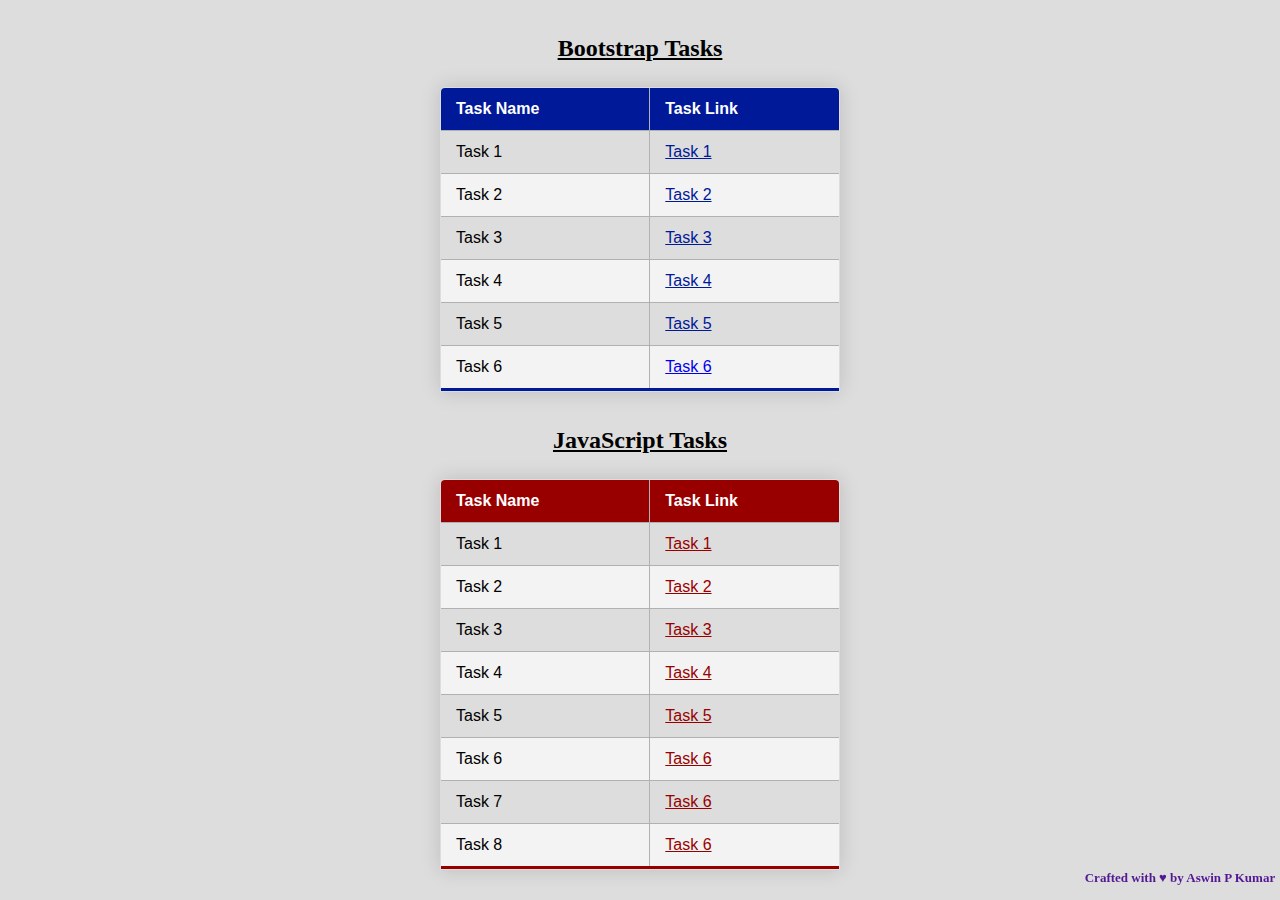
<file: index.html>
<!DOCTYPE html>
<html lang="en">
<head>
    <meta charset="UTF-8">
    <meta name="viewport" content="width=device-width, initial-scale=1.0">
    <title>BS TASKS</title>
    <link rel="stylesheet" href="index.css">
</head>
<body>
  <h2><u>Bootstrap Tasks</u></h2>
    <table class="bst">
        <thead>

          <tr>
            <th>Task Name</th>
            <th>Task Link</th>
          </tr>

        </thead>

        <tbody>
          <tr class = "bsr">
            <td>Task 1</td>
            <td> <a href="Bootstrap/Task_1.html" target="_blank">Task 1</a></td>
        </tr>
  
        <tr class = "bsr">
            <td>Task 2</td>
            <td> <a href="Bootstrap/Task_2.html" target="_blank">Task 2</a></td>
        </tr>
  
        <tr class = "bsr">
            <td>Task 3</td>
            <td> <a href="Bootstrap/Task_3.html" target="_blank">Task 3</a></td>
        </tr>
  
        <tr class = "bsr">
            <td>Task 4</td>
            <td> <a href="Bootstrap/Task_4.html" target="_blank">Task 4</a></td>
        </tr>
  
        <tr class = "bsr">
            <td>Task 5</td>
            <td> <a href="Bootstrap/Task_5.html" target="_blank">Task 5</a></td>
        </tr>
  
        <tr class = "jt">
          <td>Task 6</td>
          <td> <a href="Bootstrap/Task_6.html" target="_blank">Task 6</a></td>
      </tr>
      </tbody>
      </table>
      
      <h2><u>JavaScript Tasks</u></h2>


      <table class="jt">
        <thead>

          <tr>
            <th>Task Name</th>
            <th>Task Link</th>
          </tr>

        </thead>
        <tbody>
          <tr class = "jr">
            <td>Task 1</td>
            <td> <a href="JavaScript/task1.html" target="_blank">Task 1</a></td>
        </tr>

        <tr class = "jr">
            <td>Task 2</td>
            <td> <a href="JavaScript/task2.html" target="_blank">Task 2</a></td>
        </tr>

        <tr class = "jr">
            <td>Task 3</td>
            <td> <a href="JavaScript/task3.html" target="_blank">Task 3</a></td>
        </tr>

        <tr class = "jr">
            <td>Task 4</td>
            <td> <a href="JavaScript/task4.html" target="_blank">Task 4</a></td>
        </tr>

        <tr class = "jr">
            <td>Task 5</td>
            <td> <a href="JavaScript/task5.html" target="_blank">Task 5</a></td>
        </tr>

        <tr class = "jr">
          <td>Task 6</td>
          <td> <a href="JavaScript/task6.html" target="_blank">Task 6</a></td>
      </tr>

      <tr class = "jr">
        <td>Task 7</td>
        <td> <a href="JavaScript/task7.html" target="_blank">Task 6</a></td>
    </tr>

    <tr class = "jr">
      <td>Task 8</td>
      <td> <a href="JavaScript/task8.html" target="_blank">Task 6</a></td>
  </tr>
      </tbody>
      </table>

      


   
    <footer><label>Crafted with &hearts; by Aswin P Kumar</label></footer>
</body>
</html>
</file>
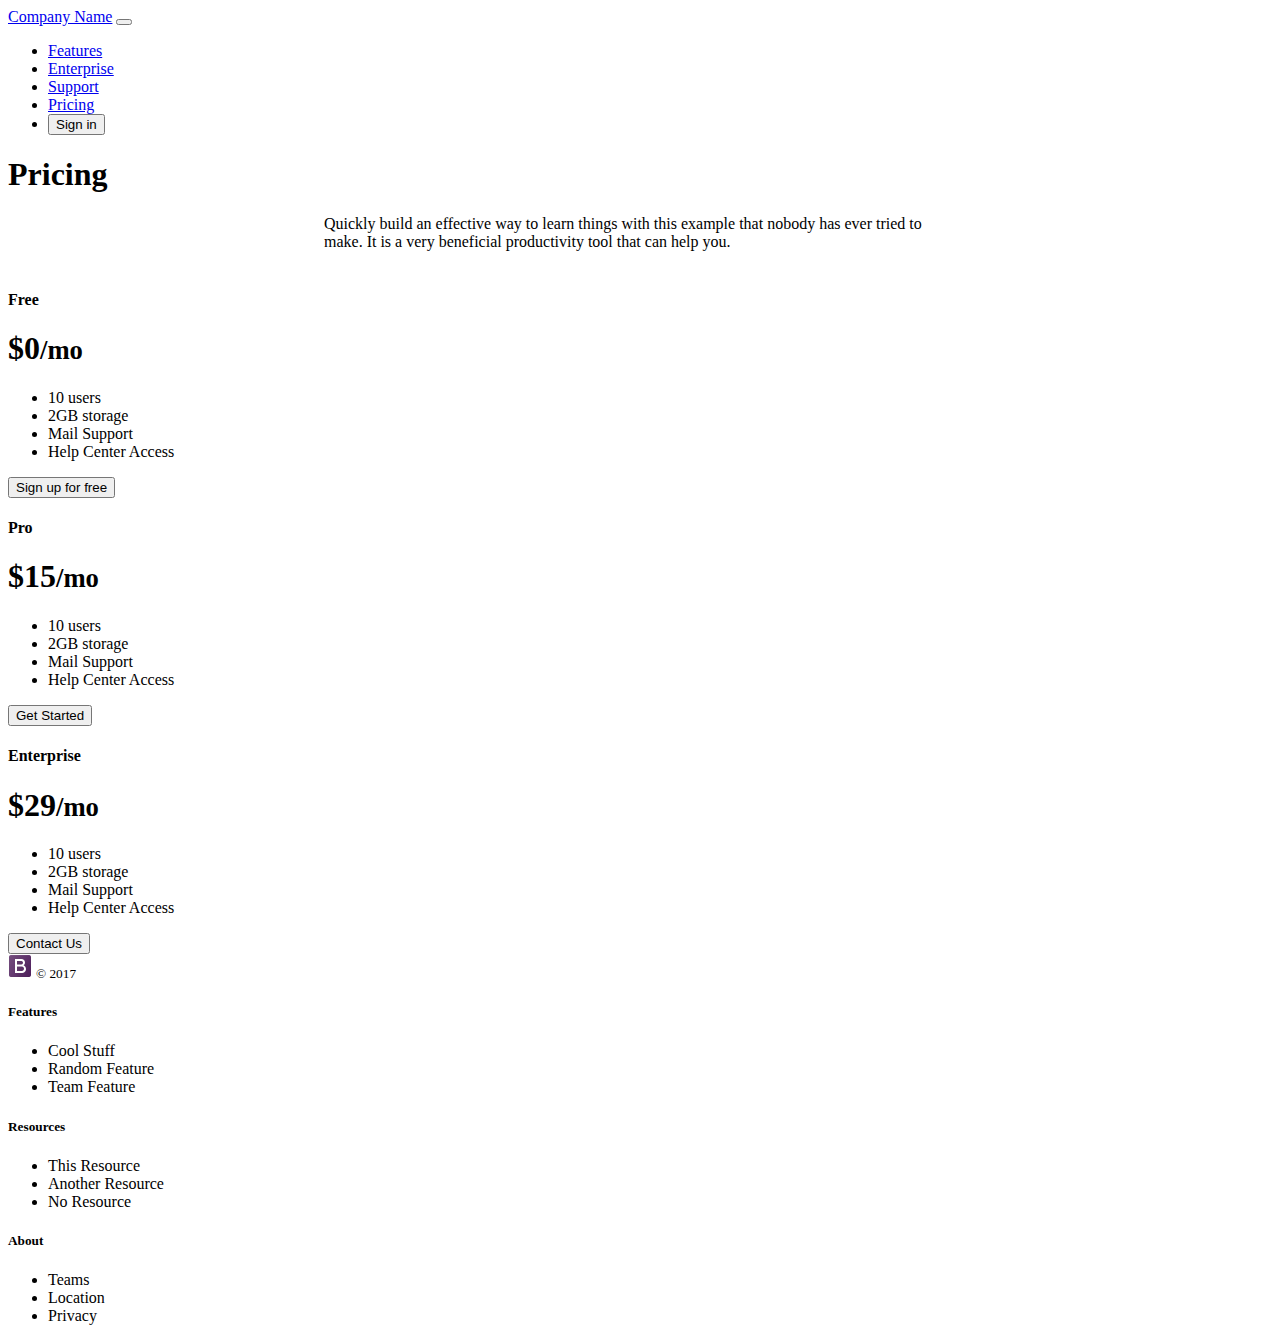
<file: Task_3.html>
<!DOCTYPE html>
<html lang="en">

<head>
    <meta charset="UTF-8">
    <meta http-equiv="X-UA-Compatible" content="IE=edge">
    <meta name="viewport" content="width=device-width, initial-scale=1.0">
    <title>BS TASK 3</title>
    <link rel="stylesheet" href="https://cdnjs.cloudflare.com/ajax/libs/font-awesome/6.4.0/css/all.min.css"
        integrity="sha512-iecdLmaskl7CVkqkXNQ/ZH/XLlvWZOJyj7Yy7tcenmpD1ypASozpmT/E0iPtmFIB46ZmdtAc9eNBvH0H/ZpiBw=="
        crossorigin="anonymous" referrerpolicy="no-referrer" />
    <link href="https://cdn.jsdelivr.net/npm/bootstrap@5.3.0-alpha3/dist/css/bootstrap.min.css" rel="stylesheet"
        integrity="sha384-KK94CHFLLe+nY2dmCWGMq91rCGa5gtU4mk92HdvYe+M/SXH301p5ILy+dN9+nJOZ" crossorigin="anonymous">
</head>

<body>
    <div class="container">
        <header>
            <nav class="navbar navbar-expand-sm navbar-light shadow-lg px-3">
                <a class="navbar-brand" href="#">Company Name</a>
                <button class="navbar-toggler" type="button" data-toggle="collapse" data-target="#navbarNav"
                    aria-controls="navbarNav" aria-expanded="false" aria-label="Toggle navigation">
                    <span class="navbar-toggler-icon"></span>
                </button>
                <div class="collapse navbar-collapse justify-content-end " id="navbarNav">
                    <ul class="navbar-nav">
                        <li class="nav-item px-2">
                            <a class="nav-link" href="#">Features</a>
                        </li>
                        <li class="nav-item px-2">
                            <a class="nav-link" href="#">Enterprise</a>
                        </li>
                        <li class="nav-item px-2">
                            <a class="nav-link" href="#">Support</a>
                        </li>
                        <li class="nav-item px-2">
                            <a class="nav-link" href="#">Pricing</a>
                        </li>
                        <li class="nav-item px-2">
                            <button type="button" class="btn btn-outline-info">Sign in</button>
                        </li>
                    </ul>
                </div>
            </nav>
        </header>
        <section class="text-center mt-5">
            <h1>Pricing</h1>
            <p style="width: 50%; margin: 0 auto; margin-bottom: 40px;">Quickly build an effective way to learn things
                with this example that nobody has ever tried to make. It is a very beneficial productivity tool that can
                help you.</p>
            <div class="row">
                <div class="col">
                    <div class="card mb-4 rounded-3 shadow-sm">
                        <div class="card-header py-3">
                            <h4 class="fw-normal my-0">Free</h4>
                        </div>
                        <div class="card-body">
                            <h1 class="card-title pricing-card-title">$0<small
                                    class="text-body-secondary fw-light">/mo</small></h1>
                            <ul class="list-unstyled">
                                <li>10 users</li>
                                <li>2GB storage</li>
                                <li>Mail Support</li>
                                <li>Help Center Access</li>
                            </ul>
                            <button class="btn btn-lg w-100 btn-outline-primary">Sign up for free</button>
                        </div>
                    </div>
                </div>
                <div class="col">
                    <div class="card mb-4 rounded-3 shadow-sm">
                        <div class="card-header py-3">
                            <h4 class="fw-normal my-0">Pro</h4>
                        </div>
                        <div class="card-body">
                            <h1 class="card-title pricing-card-title">$15<small
                                    class="text-body-secondary fw-light">/mo</small></h1>
                            <ul class="list-unstyled">
                                <li>10 users</li>
                                <li>2GB storage</li>
                                <li>Mail Support</li>
                                <li>Help Center Access</li>
                            </ul>
                            <button class="btn btn-lg w-100 btn-outline-primary">Get Started</button>
                        </div>
                    </div>
                </div>
                <div class="col">
                    <div class="card mb-4 rounded-3 shadow-sm">
                        <div class="card-header py-3">
                            <h4 class="fw-normal my-0">Enterprise</h4>
                        </div>
                        <div class="card-body">
                            <h1 class="card-title pricing-card-title">$29<small
                                    class="text-body-secondary fw-light">/mo</small></h1>
                            <ul class="list-unstyled">
                                <li>10 users</li>
                                <li>2GB storage</li>
                                <li>Mail Support</li>
                                <li>Help Center Access</li>
                            </ul>
                            <button class="btn btn-lg w-100 btn-outline-primary">Contact Us</button>
                        </div>
                    </div>
                </div>
            </div>
        </section>
        <footer class="pt-4 my-5 border-top">
            <div class="row">
                <div class="col">
                    <img class="mb-3" src="assets/bs.png">
                    <small class="d-block mb-3 text-body-secondary">© 2017</small>
                </div>
                <div class="col">
                    <h5>Features</h5>
                    <ul class="list-unstyled">
                        <li class="text-body-secondary">Cool Stuff</li>
                        <li class="text-body-secondary">Random Feature</li>
                        <li class="text-body-secondary">Team Feature</li>
                    </ul>
                </div>
                <div class="col">
                    <h5>Resources</h5>
                    <ul class="list-unstyled">
                        <li class="text-body-secondary">This Resource</li>
                        <li class="text-body-secondary">Another Resource</li>
                        <li class="text-body-secondary">No Resource</li>
                    </ul>
                </div>
                <div class="col">
                    <h5>About</h5>
                    <ul class="list-unstyled">
                        <li class="text-body-secondary">Teams</li>
                        <li class="text-body-secondary">Location</li>
                        <li class="text-body-secondary">Privacy</li>
                    </ul>
                </div>
            </div>
        </footer>
    </div>
</body>

</html>
</file>
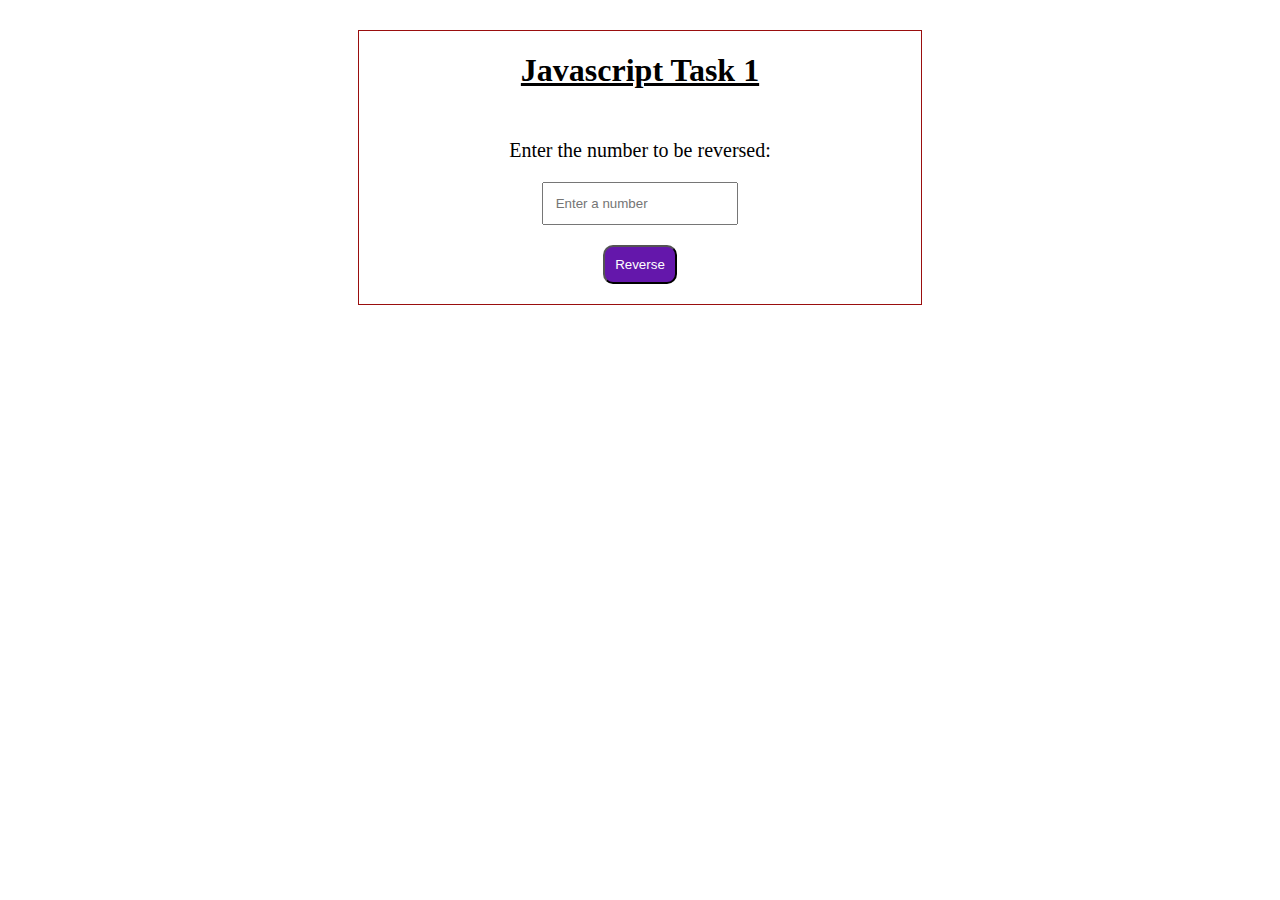
<file: JavaScript/task1.html>
<!DOCTYPE html>
<html>
  <head>
    <title>JS TASK 2</title>
  </head>

  <link rel="stylesheet" href="css/style1.css">
  

  <body>

    <div style="text-align: center;">

      <h1><u>Javascript Task 1</u></h1>

      <p>Enter the number to be reversed:</p>
      <input type="number" id="inputNumber" placeholder="Enter a number" />

      <p><button onclick="reverseNumber()">Reverse</button></p>
      <p id="result"></p>
      
      <script src="script/script1.js"></script>


    </div>
    
  </body>
</html>
</file>
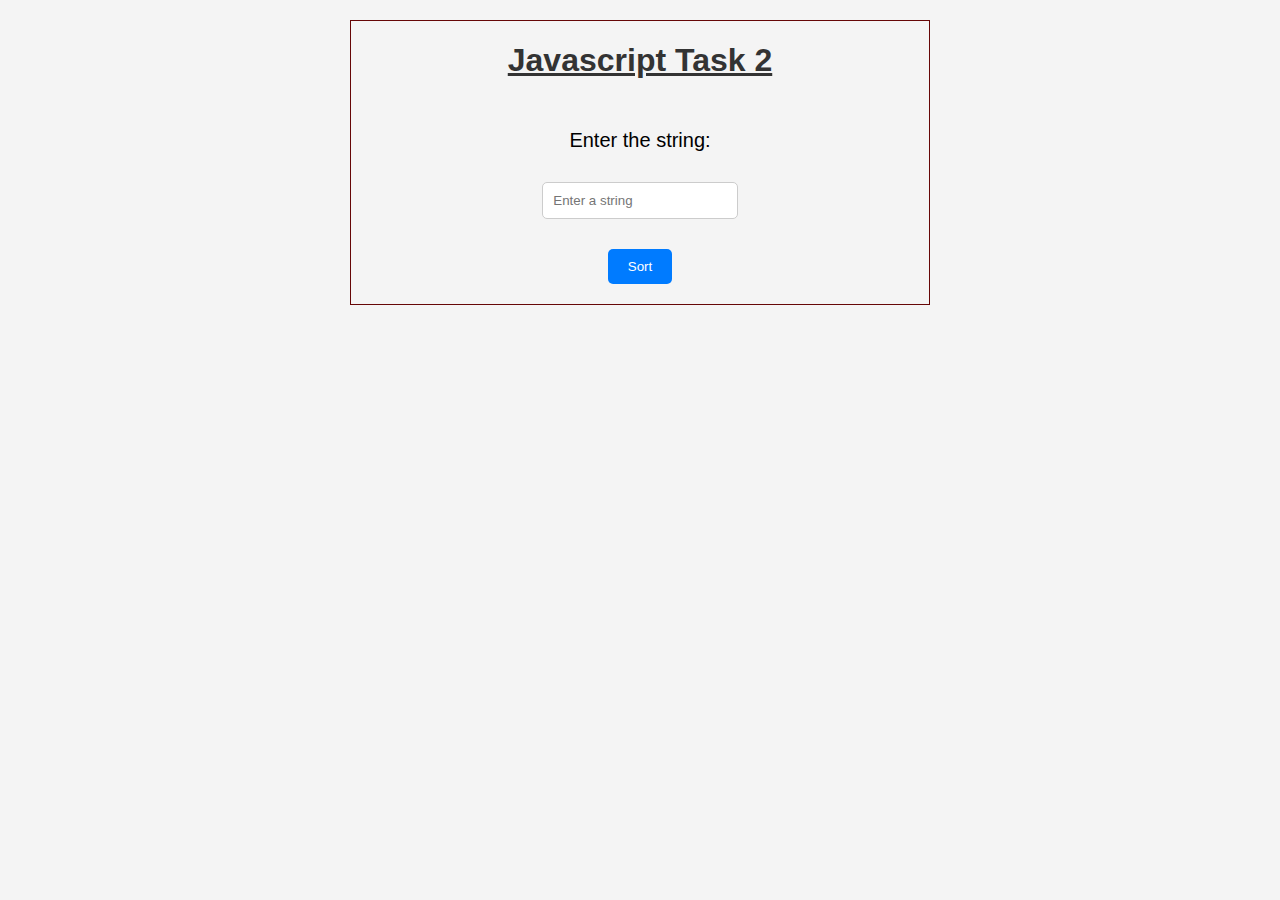
<file: JavaScript/task2.html>
<!DOCTYPE html>
<html>
  <head>
    <title>JS TASK 2</title>
    <link rel="stylesheet" type="text/css" href="css/style2.css" />
  </head>
  <body>


    <div>

    <h1><u>Javascript Task 2</u></h1>

    <p>Enter the string:</p>

    <input type="text" id="inputString" placeholder="Enter a string" />
    <p><button onclick="sortString()">Sort</button></p>

    <p id="result"></p>
    
    <script src="script/script2.js"></script>

    </div>


  </body>
</html>
</file>
<file: index.css>
body{
    background-color: #dddddd;
}

table {
    border-collapse: collapse;
    margin: 25px 0;
    font-size: 0.9em;
    min-width: 400px;
    border-radius: 5px 5px 0 0;
    overflow: hidden;
    box-shadow: 0 0 20px rgba(0, 0, 0, 0.15);
    margin-left: auto;
    margin-right: auto;
}

table, tr, th, td{
    font-family: 'Franklin Gothic Medium', 'Arial Narrow', Arial, sans-serif;
    border: 1px solid rgb(177, 177, 177);
    border-collapse: collapse;
}

.bst thead tr {
    background-color: #001998;
    color: #ffffff;
    text-align: left;
    font-weight: bold;
}

.bst tbody tr:last-of-type {
    border-bottom: 4px solid #001998;
}

.bsr a{
    color:#001998;
}

.bsr:hover {
    background-color: #8183e8be;
    font-weight: bolder;
    color: #001998;
}

th, td {
    padding: 12px 15px;
    font-size: medium ;
}


tbody tr {
    border-bottom: 1px solid #dddddd;
}


tbody tr:nth-of-type(even) {
    background-color: #f3f3f3;
}

.jt thead tr {
    background-color: #980000;
    color: #ffffff;
    text-align: left;
    font-weight: bold;
}

.jt tbody tr:last-of-type {
    border-bottom: 4px solid #980000;
}

.jr a{
    color:#980000;
}

.jr:hover {
    background-color: #e45c5c;
    font-weight: bolder;
    color: #980000;
}

h2{
    font-family: Georgia, 'Times New Roman', Times, serif;
    text-align: center;
    margin: 35px 0 10px;;
}

footer{
    position: fixed;
    text-align: end;
    color: rgb(83, 24, 147);
    font-weight: bold;
    font-size: small;
    bottom: 0;
    width: 99%;
    height: 30px;
}
</file>
<file: JavaScript/css/style1.css>
h1{
  margin-bottom: 50px;
}

  div{
    text-align: center;
    border: solid black;
    border-width: thin;
    border-color:rgb(154, 14, 14);
    margin: 30px 350px 0;
  
  }

  p{
    font-size: 20px;
  }
  
  input{
    width: 30%;    
    padding: 12px;
  }

  button{
    color: rgb(255, 255, 255);
    padding: 10px;
    border-radius: 10px;
    background-color: rgb(100, 23, 171);
  }
</file>
<file: JavaScript/css/style2.css>
body {
    font-family: Arial, sans-serif;
    text-align: center;
    background-color: #f4f4f4;
    margin: 0;
    padding: 0;
}

div{
    text-align: center;
    border: solid black;
    border-width: thin;
    border-color:rgb(102, 6, 6);
    margin-top: 20px;
    margin-left: 350px;
    margin-right: 350px;

}

p{
    font-size: 20px;
}

h1 {
    color: #333;
    margin-bottom: 50px;
}

input[type="number"] {
    padding: 10px;
    margin: 10px;
    border: 1px solid #ccc;
    border-radius: 5px;
}
input[type="text"] {
    padding: 10px;
    margin: 10px;
    border: 1px solid #ccc;
    border-radius: 5px;
    width: 30%;
  }

button {
    padding: 10px 20px;
    background-color: #007bff;
    color: #fff;
    border: none;
    border-radius: 5px;
    cursor: pointer;
}

button:hover {
    background-color: #0056b3;
}

p {
    font-size: 18
}
</file>
